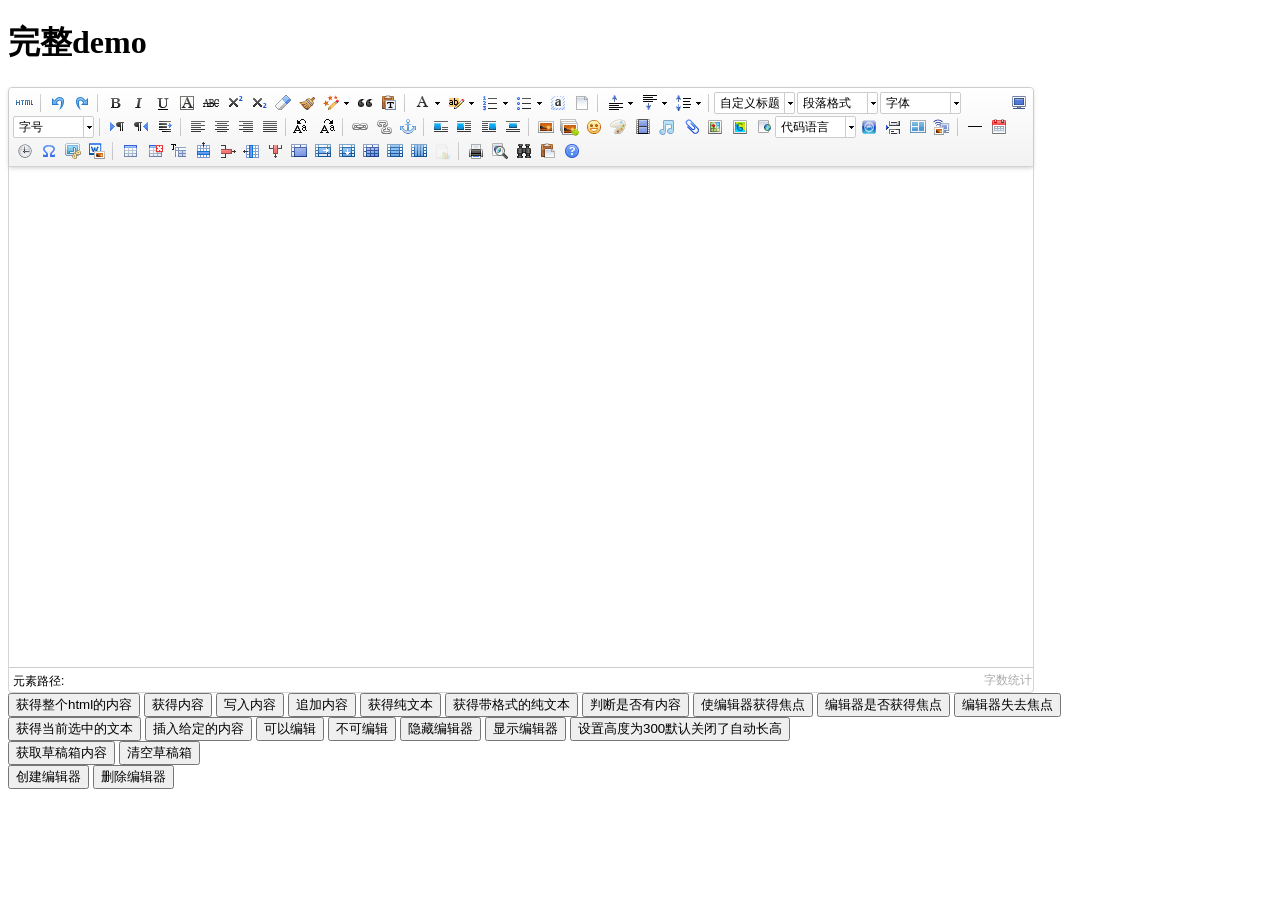
<file: Data/ueditor/index.html>
<!DOCTYPE HTML PUBLIC "-//W3C//DTD HTML 4.01 Transitional//EN"
        "http://www.w3.org/TR/html4/loose.dtd">
<html>
<head>
    <title>完整demo</title>
    <meta http-equiv="Content-Type" content="text/html;charset=utf-8"/>
    <script type="text/javascript" charset="utf-8" src="ueditor.config.js"></script>
    <script type="text/javascript" charset="utf-8" src="ueditor.all.min.js"> </script>
    <!--建议手动加在语言，避免在ie下有时因为加载语言失败导致编辑器加载失败-->
    <!--这里加载的语言文件会覆盖你在配置项目里添加的语言类型，比如你在配置项目里配置的是英文，这里加载的中文，那最后就是中文-->
    <script type="text/javascript" charset="utf-8" src="lang/zh-cn/zh-cn.js"></script>

    <style type="text/css">
        div{
            width:100%;
        }
    </style>
</head>
<body>
<div>
    <h1>完整demo</h1>
    <script id="editor" type="text/plain" style="width:1024px;height:500px;"></script>
</div>
<div id="btns">
    <div>
        <button onclick="getAllHtml()">获得整个html的内容</button>
        <button onclick="getContent()">获得内容</button>
        <button onclick="setContent()">写入内容</button>
        <button onclick="setContent(true)">追加内容</button>
        <button onclick="getContentTxt()">获得纯文本</button>
        <button onclick="getPlainTxt()">获得带格式的纯文本</button>
        <button onclick="hasContent()">判断是否有内容</button>
        <button onclick="setFocus()">使编辑器获得焦点</button>
        <button onmousedown="isFocus(event)">编辑器是否获得焦点</button>
        <button onmousedown="setblur(event)" >编辑器失去焦点</button>

    </div>
    <div>
        <button onclick="getText()">获得当前选中的文本</button>
        <button onclick="insertHtml()">插入给定的内容</button>
        <button id="enable" onclick="setEnabled()">可以编辑</button>
        <button onclick="setDisabled()">不可编辑</button>
        <button onclick=" UE.getEditor('editor').setHide()">隐藏编辑器</button>
        <button onclick=" UE.getEditor('editor').setShow()">显示编辑器</button>
        <button onclick=" UE.getEditor('editor').setHeight(300)">设置高度为300默认关闭了自动长高</button>
    </div>

    <div>
        <button onclick="getLocalData()" >获取草稿箱内容</button>
        <button onclick="clearLocalData()" >清空草稿箱</button>
    </div>

</div>
<div>
    <button onclick="createEditor()">
    创建编辑器</button>
    <button onclick="deleteEditor()">
    删除编辑器</button>
</div>

<script type="text/javascript">

    //实例化编辑器
    //建议使用工厂方法getEditor创建和引用编辑器实例，如果在某个闭包下引用该编辑器，直接调用UE.getEditor('editor')就能拿到相关的实例
    var ue = UE.getEditor('editor');


    function isFocus(e){
        alert(UE.getEditor('editor').isFocus());
        UE.dom.domUtils.preventDefault(e)
    }
    function setblur(e){
        UE.getEditor('editor').blur();
        UE.dom.domUtils.preventDefault(e)
    }
    function insertHtml() {
        var value = prompt('插入html代码', '');
        UE.getEditor('editor').execCommand('insertHtml', value)
    }
    function createEditor() {
        enableBtn();
        UE.getEditor('editor');
    }
    function getAllHtml() {
        alert(UE.getEditor('editor').getAllHtml())
    }
    function getContent() {
        var arr = [];
        arr.push("使用editor.getContent()方法可以获得编辑器的内容");
        arr.push("内容为：");
        arr.push(UE.getEditor('editor').getContent());
        alert(arr.join("\n"));
    }
    function getPlainTxt() {
        var arr = [];
        arr.push("使用editor.getPlainTxt()方法可以获得编辑器的带格式的纯文本内容");
        arr.push("内容为：");
        arr.push(UE.getEditor('editor').getPlainTxt());
        alert(arr.join('\n'))
    }
    function setContent(isAppendTo) {
        var arr = [];
        arr.push("使用editor.setContent('欢迎使用ueditor')方法可以设置编辑器的内容");
        UE.getEditor('editor').setContent('欢迎使用ueditor', isAppendTo);
        alert(arr.join("\n"));
    }
    function setDisabled() {
        UE.getEditor('editor').setDisabled('fullscreen');
        disableBtn("enable");
    }

    function setEnabled() {
        UE.getEditor('editor').setEnabled();
        enableBtn();
    }

    function getText() {
        //当你点击按钮时编辑区域已经失去了焦点，如果直接用getText将不会得到内容，所以要在选回来，然后取得内容
        var range = UE.getEditor('editor').selection.getRange();
        range.select();
        var txt = UE.getEditor('editor').selection.getText();
        alert(txt)
    }

    function getContentTxt() {
        var arr = [];
        arr.push("使用editor.getContentTxt()方法可以获得编辑器的纯文本内容");
        arr.push("编辑器的纯文本内容为：");
        arr.push(UE.getEditor('editor').getContentTxt());
        alert(arr.join("\n"));
    }
    function hasContent() {
        var arr = [];
        arr.push("使用editor.hasContents()方法判断编辑器里是否有内容");
        arr.push("判断结果为：");
        arr.push(UE.getEditor('editor').hasContents());
        alert(arr.join("\n"));
    }
    function setFocus() {
        UE.getEditor('editor').focus();
    }
    function deleteEditor() {
        disableBtn();
        UE.getEditor('editor').destroy();
    }
    function disableBtn(str) {
        var div = document.getElementById('btns');
        var btns = UE.dom.domUtils.getElementsByTagName(div, "button");
        for (var i = 0, btn; btn = btns[i++];) {
            if (btn.id == str) {
                UE.dom.domUtils.removeAttributes(btn, ["disabled"]);
            } else {
                btn.setAttribute("disabled", "true");
            }
        }
    }
    function enableBtn() {
        var div = document.getElementById('btns');
        var btns = UE.dom.domUtils.getElementsByTagName(div, "button");
        for (var i = 0, btn; btn = btns[i++];) {
            UE.dom.domUtils.removeAttributes(btn, ["disabled"]);
        }
    }

    function getLocalData () {
        alert(UE.getEditor('editor').execCommand( "getlocaldata" ));
    }

    function clearLocalData () {
        UE.getEditor('editor').execCommand( "clearlocaldata" );
        alert("已清空草稿箱")
    }
</script>
</body>
</html>
</file>
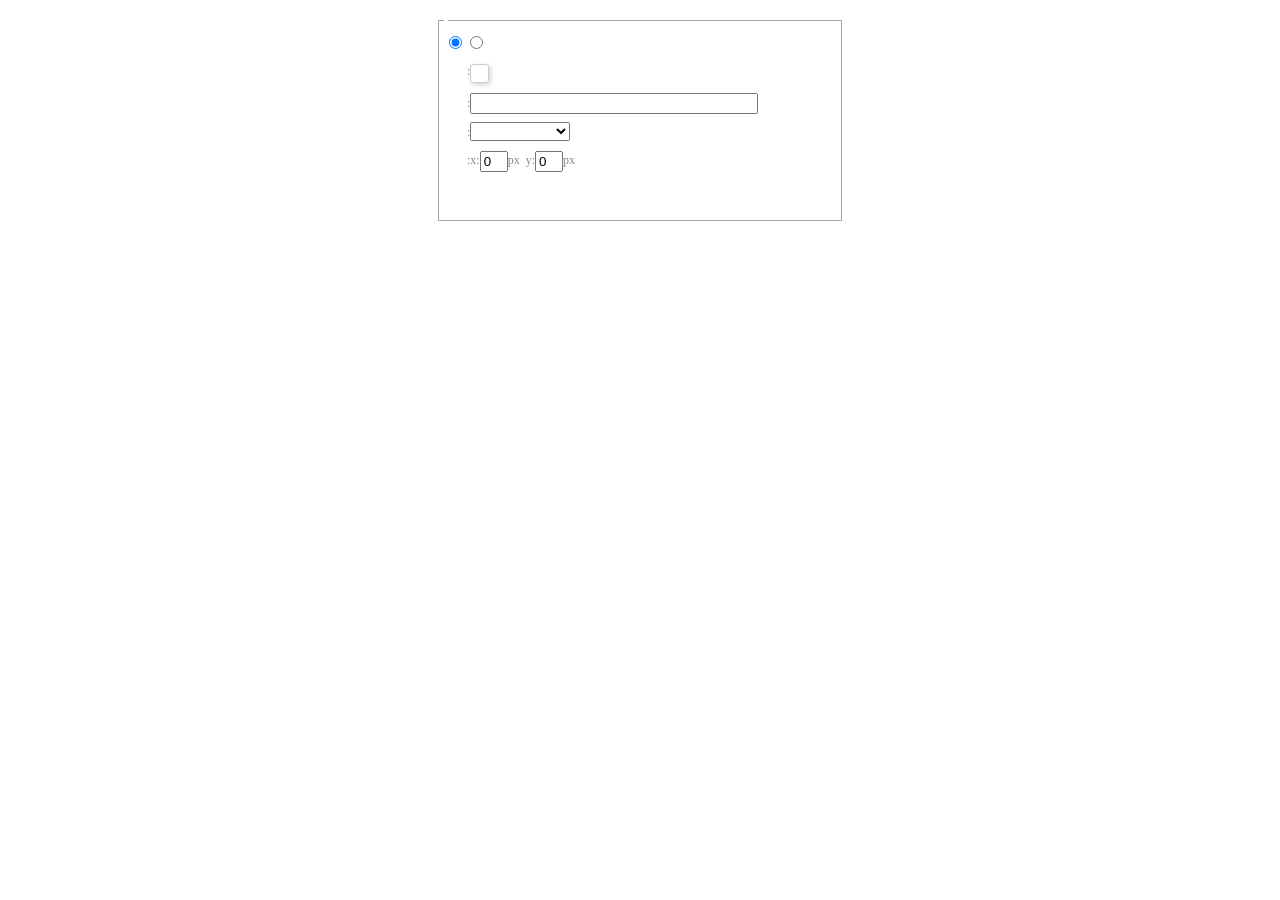
<file: Data/ueditor/dialogs/background/background.html>
<!DOCTYPE HTML>
<html>
<head>
    <meta http-equiv="Content-Type" content="text/html;charset=utf-8"/>
    <script type="text/javascript" src="../internal.js"></script>
    <link rel="stylesheet" type="text/css" href="background.css">
</head>
<body>
    <div id="bg_container" class="wrapper">
        <div id="tabHeads" class="tabhead">
            <span class="focus" data-content-id="normal"><var id="lang_background_normal"></var></span>
            <span class="" data-content-id="imgManager"><var id="lang_background_local"></var></span>
        </div>
        <div id="tabBodys" class="tabbody">
            <div id="normal" class="panel focus">
                <fieldset class="bgarea">
                    <legend><var id="lang_background_set"></var></legend>
                    <div class="content">
                        <div>
                            <label><input id="nocolorRadio" class="iptradio" type="radio" name="t" value="none" checked="checked"><var id="lang_background_none"></var></label>
                            <label><input id="coloredRadio" class="iptradio" type="radio" name="t" value="color"><var id="lang_background_colored"></var></label>
                        </div>
                        <div class="wrapcolor pl">
                            <div class="color">
                                <var id="lang_background_color"></var>:
                            </div>
                            <div id="colorPicker"></div>
                            <div class="clear"></div>
                        </div>
                        <div class="wrapcolor pl">
                            <label><var id="lang_background_netimg"></var>:</label><input class="txt" type="text" id="url">
                        </div>
                        <div id="alignment" class="alignment">
                            <var id="lang_background_align"></var>:<select id="repeatType">
                                <option value="center"></option>
                                <option value="repeat-x"></option>
                                <option value="repeat-y"></option>
                                <option value="repeat"></option>
                                <option value="self"></option>
                            </select>
                        </div>
                        <div id="custom" >
                            <var id="lang_background_position"></var>:x:<input type="text" size="1" id="x" maxlength="4" value="0">px&nbsp;&nbsp;y:<input type="text" size="1" id="y" maxlength="4" value="0">px
                        </div>
                    </div>
                </fieldset>

            </div>
            <div id="imgManager" class="panel">
                <div id="imageList" style=""></div>
            </div>
        </div>
    </div>
    <script type="text/javascript" src="background.js"></script>
</body>
</html>
</file>
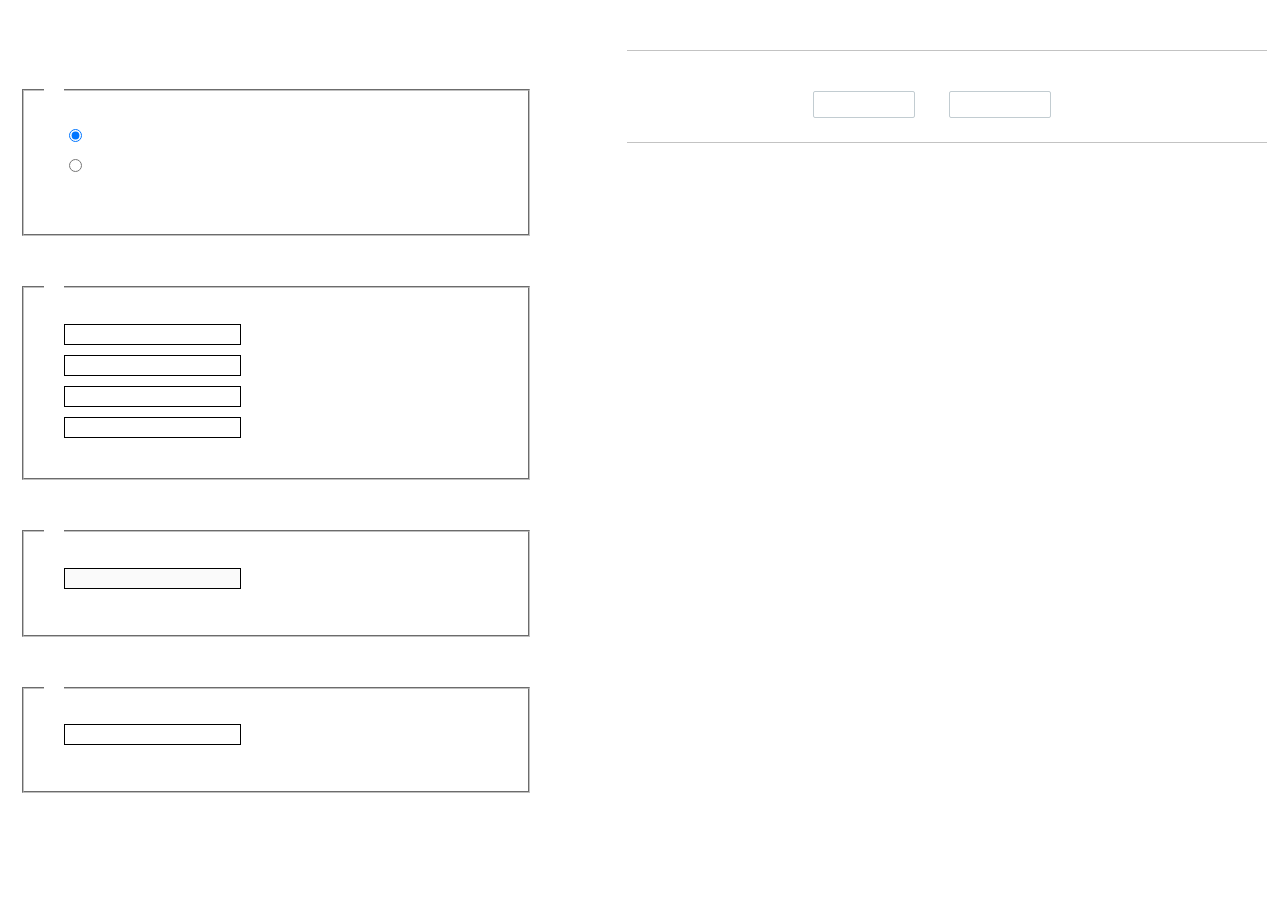
<file: Data/ueditor/dialogs/charts/charts.html>
<!DOCTYPE html>
<html>
    <head>
        <title>chart</title>
        <meta chartset="utf-8">
        <link rel="stylesheet" type="text/css" href="charts.css">
        <script type="text/javascript" src="../internal.js"></script>
    </head>
    <body>
        <div class="main">
            <div class="table-view">
                <h3><var id="lang_data_source"></var></h3>
                <div id="tableContainer" class="table-container"></div>
                <h3><var id="lang_chart_format"></var></h3>
                <form name="data-form">
                    <div class="charts-format">
                        <fieldset>
                            <legend><var id="lang_data_align"></var></legend>
                            <div class="format-item-container">
                                <label>
                                    <input type="radio" class="format-ctrl not-pie-item" name="charts-format" value="1" checked="checked">
                                    <var id="lang_chart_align_same"></var>
                                </label>
                                <label>
                                    <input type="radio" class="format-ctrl not-pie-item" name="charts-format" value="-1">
                                    <var id="lang_chart_align_reverse"></var>
                                </label>
                                <br>
                            </div>
                        </fieldset>
                        <fieldset>
                            <legend><var id="lang_chart_title"></var></legend>
                            <div class="format-item-container">
                                <label>
                                    <var id="lang_chart_main_title"></var><input type="text" name="title" class="data-item">
                                </label>
                                <label>
                                    <var id="lang_chart_sub_title"></var><input type="text" name="sub-title" class="data-item not-pie-item">
                                </label>
                                <label>
                                    <var id="lang_chart_x_title"></var><input type="text" name="x-title" class="data-item not-pie-item">
                                </label>
                                <label>
                                    <var id="lang_chart_y_title"></var><input type="text" name="y-title" class="data-item not-pie-item">
                                </label>
                            </div>
                        </fieldset>
                        <fieldset>
                            <legend><var id="lang_chart_tip"></var></legend>
                            <div class="format-item-container">
                                <label>
                                    <var id="lang_cahrt_tip_prefix"></var>
                                    <input type="text" id="tipInput" name="tip" class="data-item" disabled="disabled">
                                </label>
                                <p><var id="lang_cahrt_tip_description"></var></p>
                            </div>
                        </fieldset>
                        <fieldset>
                            <legend><var id="lang_chart_data_unit"></var></legend>
                            <div class="format-item-container">
                                <label><var id="lang_chart_data_unit_title"></var><input type="text" name="unit" class="data-item"></label>
                                <p><var id="lang_chart_data_unit_description"></var></p>
                            </div>
                        </fieldset>
                    </div>
                </form>
            </div>
            <div class="charts-view">
                <div id="chartsContainer" class="charts-container"></div>
                <div id="chartsType" class="charts-type">
                    <h3><var id="lang_chart_type"></var></h3>
                    <div class="scroll-view">
                        <div class="scroll-container">
                            <div id="scrollBed" class="scroll-bed"></div>
                        </div>
                        <div id="buttonContainer" class="button-container">
                            <a href="#" data-title="prev"><var id="lang_prev_btn"></var></a>
                            <a href="#" data-title="next"><var id="lang_next_btn"></var></a>
                        </div>
                    </div>
                </div>
            </div>
        </div>
        <script src="../../third-party/jquery-1.10.2.min.js"></script>
        <script src="../../third-party/highcharts/highcharts.js"></script>
        <script src="chart.config.js"></script>
        <script src="charts.js"></script>
    </body>
</html>
</file>
<file: Data/ueditor/dialogs/background/background.css>
.wrapper{ width: 424px;margin: 10px auto; zoom:1;position: relative}
.tabbody{height:225px;}
.tabbody .panel { position: absolute;width:100%; height:100%;background: #fff; display: none;}
.tabbody .focus { display: block;}

body{font-size: 12px;color: #888;overflow: hidden;}
input,label{vertical-align:middle}
.clear{clear: both;}
.pl{padding-left: 18px;padding-left: 23px\9;}

#imageList {width: 420px;height: 215px;margin-top: 10px;overflow: hidden;overflow-y: auto;}
#imageList div {float: left;width: 100px;height: 95px;margin: 5px 10px;}
#imageList img {cursor: pointer;border: 2px solid white;}

.bgarea{margin: 10px;padding: 5px;height: 84%;border: 1px solid #A8A297;}
.content div{margin: 10px 0 10px 5px;}
.content .iptradio{margin: 0px 5px 5px 0px;}
.txt{width:280px;}

.wrapcolor{height: 19px;}
div.color{float: left;margin: 0;}
#colorPicker{width: 17px;height: 17px;border: 1px solid #CCC;display: inline-block;border-radius: 3px;box-shadow: 2px 2px 5px #D3D6DA;margin: 0;float: left;}
div.alignment,#custom{margin-left: 23px;margin-left: 28px\9;}
#custom input{height: 15px;min-height: 15px;width:20px;}
#repeatType{width:100px;}


/* 图片管理样式 */
#imgManager {
    width: 100%;
    height: 225px;
}
#imgManager #imageList{
    width: 100%;
    overflow-x: hidden;
    overflow-y: auto;
}
#imgManager ul {
    display: block;
    list-style: none;
    margin: 0;
    padding: 0;
}
#imgManager li {
    float: left;
    display: block;
    list-style: none;
    padding: 0;
    width: 113px;
    height: 113px;
    margin: 9px 0 0 19px;
    background-color: #eee;
    overflow: hidden;
    cursor: pointer;
    position: relative;
}
#imgManager li.clearFloat {
    float: none;
    clear: both;
    display: block;
    width:0;
    height:0;
    margin: 0;
    padding: 0;
}
#imgManager li img {
    cursor: pointer;
}
#imgManager li .icon {
    cursor: pointer;
    width: 113px;
    height: 113px;
    position: absolute;
    top: 0;
    left: 0;
    z-index: 2;
    border: 0;
    background-repeat: no-repeat;
}
#imgManager li .icon:hover {
    width: 107px;
    height: 107px;
    border: 3px solid #1094fa;
}
#imgManager li.selected .icon {
    background-image: url(images/success.png);
    background-position: 75px 75px;
}
#imgManager li.selected .icon:hover {
    width: 107px;
    height: 107px;
    border: 3px solid #1094fa;
    background-position: 72px 72px;
}
</file>
<file: Data/ueditor/dialogs/charts/charts.css>
html, body {
    width: 100%;
    height: 100%;
    margin: 0;
    padding: 0;
    overflow-x: hidden;
}

.main {
    width: 100%;
    overflow: hidden;
}

.table-view {
    height: 100%;
    float: left;
    margin: 20px;
    width: 40%;
}

.table-view .table-container {
    width: 100%;
    margin-bottom: 50px;
    overflow: scroll;
}

.table-view th {
    padding: 5px 10px;
    background-color: #F7F7F7;
}

.table-view td {
    width: 50px;
    text-align: center;
    padding:0;
}

.table-container input {
    width: 40px;
    padding: 5px;
    border: none;
    outline: none;
}

.table-view caption {
    font-size: 18px;
    text-align: left;
}

.charts-view {
    /*margin-left: 49%!important;*/
    width: 50%;
    margin-left: 49%;
    height: 400px;
}

.charts-container {
    border-left: 1px solid #c3c3c3;
}

.charts-format fieldset {
    padding-left: 20px;
    margin-bottom: 50px;
}

.charts-format legend {
    padding-left: 10px;
    padding-right: 10px;
}

.format-item-container {
    padding: 20px;
}

.format-item-container label {
    display: block;
    margin: 10px 0;
}

.charts-format .data-item {
    border: 1px solid black;
    outline: none;
    padding: 2px 3px;
}

/* 图表类型 */

.charts-type {
    margin-top: 50px;
    height: 300px;
}

.scroll-view {
    border: 1px solid #c3c3c3;
    border-left: none;
    border-right: none;
    overflow: hidden;
}

.scroll-container {
    margin: 20px;
    width: 100%;
    overflow: hidden;
}

.scroll-bed {
    width: 10000px;
    _margin-top: 20px;
    -webkit-transition: margin-left .5s ease;
    -moz-transition: margin-left .5s ease;
    transition: margin-left .5s ease;
}

.view-box {
    display: inline-block;
    *display: inline;
    *zoom: 1;
    margin-right: 20px;
    border: 2px solid white;
    line-height: 0;
    overflow: hidden;
    cursor: pointer;
}

.view-box img {
    border: 1px solid #cecece;
}

.view-box.selected {
    border-color: #7274A7;
}

.button-container {
    margin-bottom: 20px;
    text-align: center;
}

.button-container a {
    display: inline-block;
    width: 100px;
    height: 25px;
    line-height: 25px;
    border: 1px solid #c2ccd1;
    margin-right: 30px;
    text-decoration: none;
    color: black;
    -webkit-border-radius: 2px;
    -moz-border-radius: 2px;
    border-radius: 2px;
}

.button-container a:HOVER {
    background: #fcfcfc;
}

.button-container a:ACTIVE {
    border-top-color: #c2ccd1;
    box-shadow:inset 0 5px 4px -4px rgba(49, 49, 64, 0.1);
}

.edui-charts-not-data {
    height: 100px;
    line-height: 100px;
    text-align: center;
}
</file>
